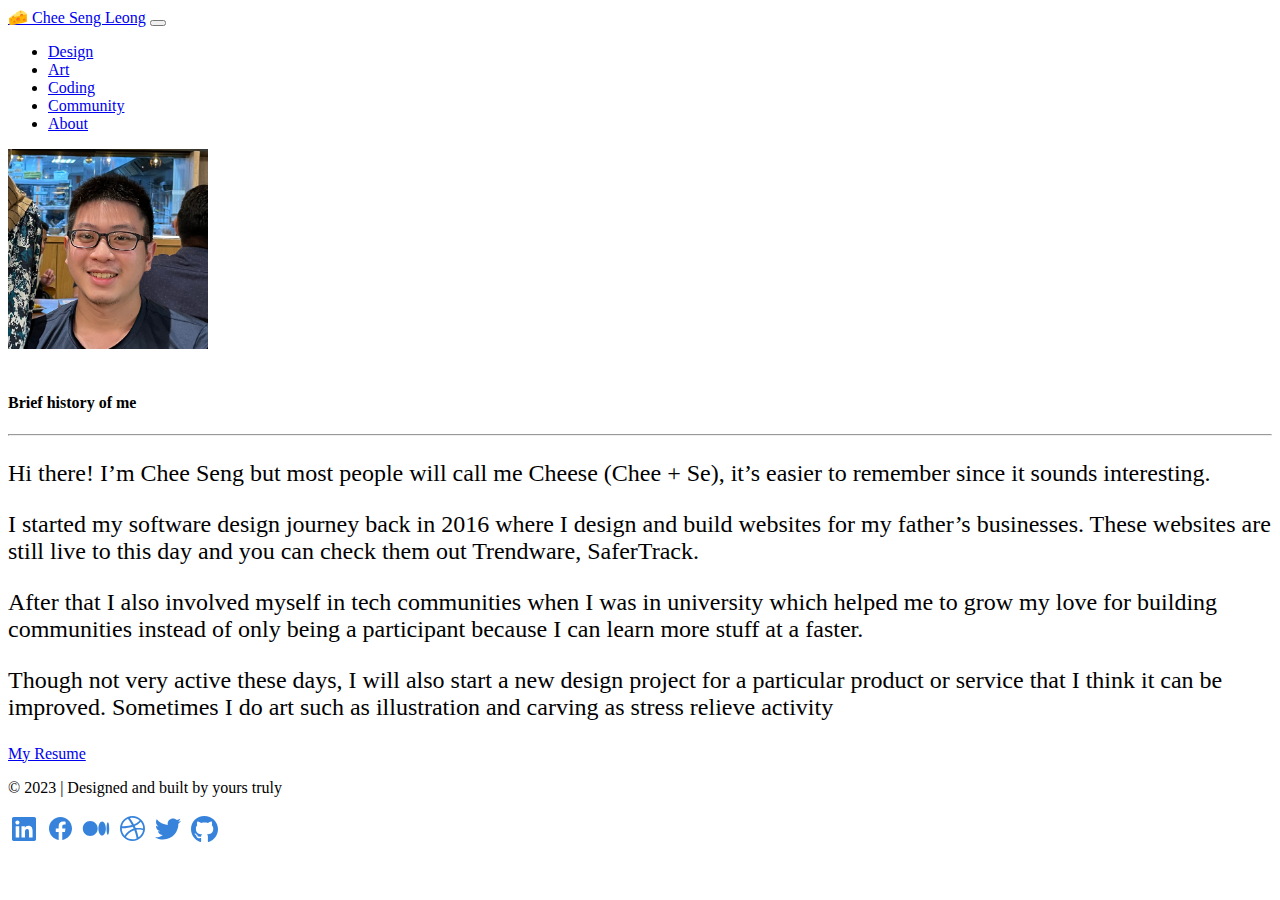
<file: about.html>
<!DOCTYPE html>
<html lang="en">
<head>
    <meta charset="UTF-8">
    <meta http-equiv="X-UA-Compatible" content="IE=edge">
    <meta name="viewport" content="width=device-width, initial-scale=1.0">
    <link href="https://cdn.jsdelivr.net/npm/bootstrap@5.3.0/dist/css/bootstrap.min.css" rel="stylesheet" integrity="sha384-9ndCyUaIbzAi2FUVXJi0CjmCapSmO7SnpJef0486qhLnuZ2cdeRhO02iuK6FUUVM" crossorigin="anonymous">
    <link rel="stylesheet" href="main.css">
    <script src="https://cdn.jsdelivr.net/npm/bootstrap@5.3.0/dist/js/bootstrap.bundle.min.js" integrity="sha384-geWF76RCwLtnZ8qwWowPQNguL3RmwHVBC9FhGdlKrxdiJJigb/j/68SIy3Te4Bkz" crossorigin="anonymous"></script>
    <title>About</title>
</head>

<nav class="navbar navbar-expand-lg container">
    <a class="navbar-brand" href="/" style="font-weight: 100;">🧀 Chee Seng Leong</a>
    <button class="navbar-toggler" type="button" data-toggle="collapse" data-target="#navbarSupportedContent" aria-controls="navbarSupportedContent" aria-expanded="false" aria-label="Toggle navigation">
      <span class="navbar-toggler-icon"></span>
    </button>
  
    <div class="collapse navbar-collapse" id="navbarSupportedContent">
      <ul class="navbar-nav ms-auto">
        <li class="nav-item">
          <a class="nav-link" href="/design.html">Design</a>
        </li>
        <li class="nav-item">
            <a class="nav-link" href="/art.html">Art</a>
        </li>
        <li class="nav-item">
            <a class="nav-link" href="/coding.html">Coding</a>
        </li>
        <li class="nav-item">
            <a class="nav-link" href="/community.html">Community</a>
        </li>
        <li class="nav-item active">
            <a class="nav-link" href="/about.html">About</a>
        </li>
      </ul>
    </div>
  </nav>

<body class="">
    <section class="jumbotron">
        <div class="container">
            <div class="row py-5 mx-auto">
                <div class="col-lg-10 offset-lg-1 col-md-10 offset-md-1 col-sm-12 col-xs-12">
                    <img src="assets/me.png" class="rounded" alt="..." style="width: 200px; height: 200px; margin-bottom: 20px;">
                    
                    <div class="">
                        <h4>Brief history of me</h4>
                        <hr>
                        <p class="top-message">
                            Hi there! I’m Chee Seng but most people will call me Cheese (Chee + Se), it’s easier to remember since it sounds interesting.
                        </p>
                        <p class="top-message">
                            I started my software design journey back in 2016 where I design and build websites for my father’s businesses. These websites are still live to this day and you can check them out Trendware, SaferTrack.
                        </p>
                        <p class="top-message">
                            After that I also involved myself in tech communities when I was in university which helped me to grow my love for building communities instead of only being a participant because I can learn more stuff at a faster.
                        </p>
                        <p class="top-message">
                            Though not very active these days, I will also start a new design project for a particular product or service that I think it can be improved. Sometimes I  do art such as illustration and carving as stress relieve activity
                        </p>
                        <a href="assets/resume-LeongCheeSeng.pdf" class="btn btn-primary">My Resume</a>
                    </div>
                </div>
            </div>
        </div>
        
    </section>
    
    <footer class="container">
        <div class="footer py-5">
            <div class="d-flex flex-column flex-sm-row border-top justify-content-between py-4 my-4">
                <p>
                    © 2023 | Designed and built by yours truly
                </p>
                <div class="contact-icon-group d-flex">
                    <a href="https://www.linkedin.com/in/csleong98/" target="_blank" class="contact-icon" >
                        <img src="assets/icons/icon-linkedin.svg"></img>
                    </a>
                    <a href="https://www.facebook.com/cheesengleong/" target="_blank" class="contact-icon">
                        <img src="assets/icons/icon-facebook.svg" ></img>
                    </a>
                    <a href="https://medium.com/@csleong98" target="_blank" class="contact-icon">
                        <img src="assets/icons/icon-medium.svg" ></img>
                    </a>
                    <a href="https://dribbble.com/csleong98" target="_blank" class="contact-icon">
                        <img src="assets/icons/icon-dribbble.svg" ></img>
                    </a>
                    <a href="https://twitter.com/csleong98" target="_blank" class="contact-icon">
                        <img src="assets/icons/icon-twitter.svg" ></img>
                    </a>
                    <a href="https://github.com/csleong98" target="_blank" class="contact-icon">
                        <img src="assets/icons/icon-github.svg" ></img>
                    </a>
                </div>
            </div>
           
        </div>
    </footer>

    <script src="https://code.jquery.com/jquery-3.2.1.slim.min.js" integrity="sha384-KJ3o2DKtIkvYIK3UENzmM7KCkRr/rE9/Qpg6aAZGJwFDMVNA/GpGFF93hXpG5KkN" crossorigin="anonymous"></script>
    <script src="https://cdn.jsdelivr.net/npm/popper.js@1.12.9/dist/umd/popper.min.js" integrity="sha384-ApNbgh9B+Y1QKtv3Rn7W3mgPxhU9K/ScQsAP7hUibX39j7fakFPskvXusvfa0b4Q" crossorigin="anonymous"></script>
    <script src="https://cdn.jsdelivr.net/npm/bootstrap@4.0.0/dist/js/bootstrap.min.js" integrity="sha384-JZR6Spejh4U02d8jOt6vLEHfe/JQGiRRSQQxSfFWpi1MquVdAyjUar5+76PVCmYl" crossorigin="anonymous"></script>

    </body>
    </html>
</file>
<file: main.css>
@import url('https://fonts.googleapis.com/css2?family=Courgette&family=Inter:wght@300;400;500;600;700&display=swap');

:root {
    --bs-body-font-family: 'Inter', sans-serif;
}

.card-section-label {
    font-size: 1rem;
    text-transform:uppercase;
    margin-bottom: 0;
}

.project-card {
    border: none;
}

.card-img, .card-img-top {
    border-radius: 0.5rem;
}

.project-card-body {
    padding-left: 0;
    padding-right: 0;
}

.company-logos {
    position: relative; 
    padding-top: 16px;
    padding-left: 16px;
    padding-right: 16px;
}

#introduction {
    background-color: #FFEDCB;
}

#companies-contributed-to {
    background-color: #FFEDCB;
}

.card {
    border: none;
    border-radius: 1rem;
}

.badge {
    color: #363635;
    font-size: 14px;
    font-weight: 400;
    background-color: #EEF5FF;
    border-radius: 2rem;
    margin-bottom: 8px;
}

.task-badge {
    padding-bottom: 8px;
}

/* .footer {
    background-color: #f9f9f9;
    padding: 2.5rem 3rem;
    color: #999;
    margin: 0 ;
} */

.contact-icon {
    color: #39995A !important;
    height: 40px;
    width: 40px;
    text-decoration: none;
}

.project-year-label {
    font-size: 16px;
    margin: 0 0 12px 0;
    color: #6e6e6e;
}

@media screen and (min-width: 320px), screen and (max-width: 320px) {
    .introduction-panel {
        grid-template-columns: 1fr;
        grid-template-rows: auto;
        padding: 4vw;
    }
    
    .top-message {
        font-size: 18px;
    }

    .card {
        margin-top: 1rem;
    }

    #companies-contributed-to {
        margin-top: 2rem;
    }
}

@media screen and (min-width: 425px) {
    #introduction > .row {
        max-width: 513px;
    }
    
    .top-message {
        font-size: 20px;
    }

    #companies-contributed-to {
        margin-top: 2rem;
    }
}

@media screen and (min-width: 768px) {
    #introduction > .row {
        max-width: 700px;
    }
    
    .top-message {
        font-size: 20px;
    }

    .introduction-panel {
        grid-template-columns: repeat(6, 1fr);
        grid-template-rows: auto;
        padding: 2vw;
        grid-template-areas: 
        "first first first first first first"
        "second second second second second second";
    }

    .design-block {
        grid-column-start: 1;
        grid-column-end: 4;
        grid-row: first;
    }

    .about-block {
        grid-column-start: 4;
        grid-column-end: 7;
        grid-row: first;
        display: grid;
    }

    .art-block {
        grid-column-start: 1;
        grid-column-end: 3;
        grid-row: second;
    }

    .coding-block {
        grid-column-start: 3;
        grid-column-end: 5;
        grid-row: second;
    }

    .community-block {
        grid-column-start: 5;
        grid-column-end: 7;
        grid-row: second;
    }
}

@media screen and (min-width: 1200px) {
    #introduction > .row {
        max-width: 1116px;
    }
    
    .top-message {
        font-size: 24px;
    }
}

@media screen and (min-width: 1440px) {
    #introduction > .row {
        max-width: 1024px;
    }
}

.introduction-panel {
    display: grid;
    background-color: #fff;
    filter: drop-shadow(0px 2px 9px rgba(0, 0, 0, 0.15));;
    border-radius: 16px;
    gap: 24px 24px;
}

.introduction-panel-card {
    padding: 24px;
    border-radius: 16px;
}

.introduction-panel > .introduction-panel-card > .top-row-card-image-section > img,
.introduction-panel > .introduction-panel-card > .bottom-row-card-image-section > img {
    width: 100%;
}

.introduction-panel > a {
    text-decoration: none;
    color: #343434;
;
}

.introduction-panel > a:hover {
    transition: 0.5s;
    -webkit-box-shadow: 0px 6px 19px 2px rgba(214,214,214,0.76);
    -moz-box-shadow: 0px 6px 19px 2px rgba(214,214,214,0.76);
    box-shadow: 0px 6px 19px 2px rgba(214,214,214,0.76);
;
}

.design-block {
    background-color: #D7FBEB;
    display: grid;
    grid-template-columns: repeat(2, 2fr);
}

.about-block {
    background-color:#C8DEFE;
    display: grid;
    grid-template-columns: repeat(2, 2fr);
}

.art-block {
    background-color: #E1DAFF;
}

.coding-block {
    background-color: #FFEDCB;
}

.community-block {
    background-color: #FFD1DF;
}
</file>
